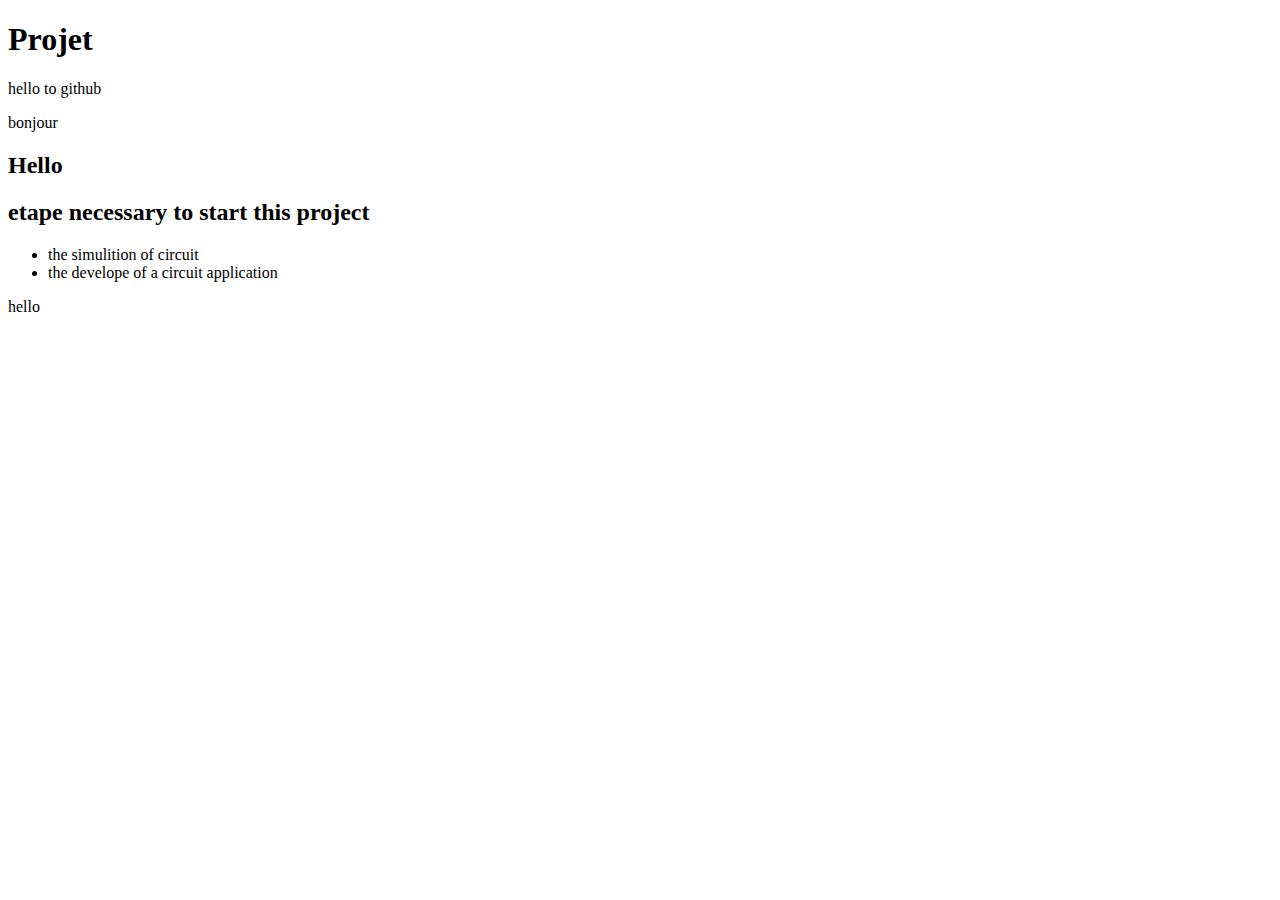
<file: index.html>
<!DOCTYPE html>
<html lang="fr">
<head>
    <meta charset="UTF-8">
    <meta name="viewport" content="width=device-width, initial-scale=1.0">
    <title>Home kenz-arab</title>
</head>
<body>
    <h1> Projet </h1>
    <p> hello to github</p>
    <p> bonjour</p>
    <h2>Hello</h2>
    <h2>etape necessary to start this project</h2>
    <ul>
        <li>the simulition of circuit</li>
        <li>the develope of a circuit application </li>
    </ul>
    <p> hello</p>
</body>
</html>
</file>
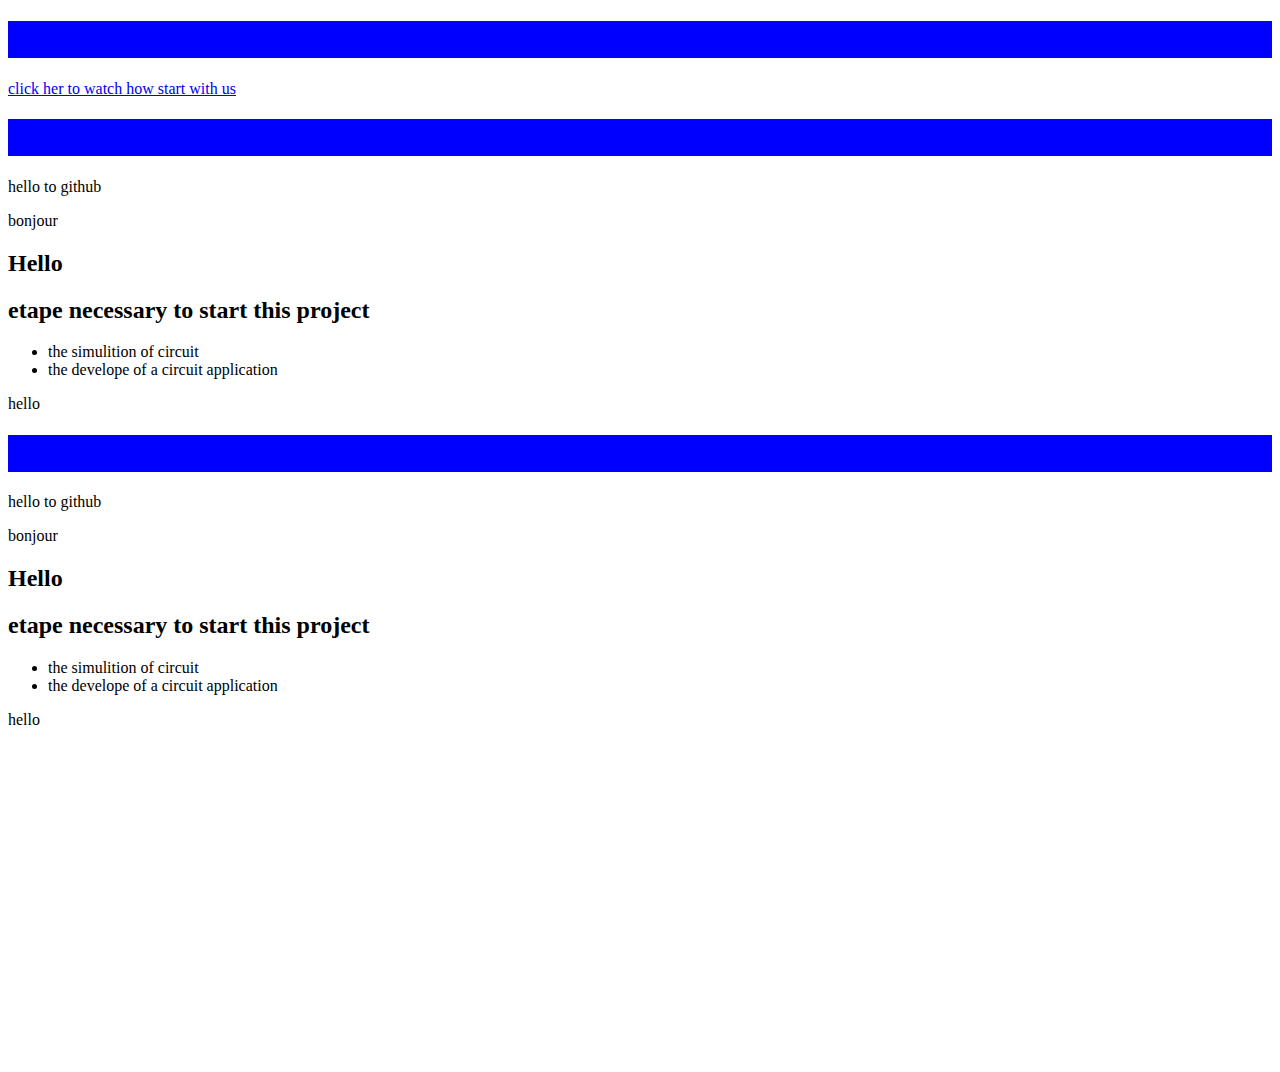
<file: dex.html>
<!DOCTYPE html>
<html lang="fr">
<head>
    <meta charset="UTF-8">
    <meta name="viewport" content="width=device-width, initial-scale=1.0">
    <title>Home kenz-arab</title>
    <link href="style.css" rel="stylesheet">
</head>
<body>
    <h1>Welcome to your store</h1>
    <a href="#tutorial">click her to watch how start with us</a>
    <h1> Projet </h1>
    <p> hello to github</p>
    <p> bonjour</p>
    <h2>Hello</h2>
    <h2>etape necessary to start this project</h2>
    <ul>
        <li>the simulition of circuit</li>
        <li>the develope of a circuit application </li>
    </ul>
    <p> hello</p>
    <h1> Projet </h1>
    <p> hello to github</p>
    <p> bonjour</p>
    <h2>Hello</h2>
    <h2>etape necessary to start this project</h2>
    <ul>
        <li>the simulition of circuit</li>
        <li>the develope of a circuit application </li>
    </ul>
    <p> hello</p>
    <iframe id=tutorial width="560" height="315" src="https://www.youtube.com/embed/Q9NQZ-DkiC0?si=6jyopu-2huGGlZMt" title="YouTube video player" frameborder="0" allow="accelerometer; autoplay; clipboard-write; encrypted-media; gyroscope; picture-in-picture; web-share" referrerpolicy="strict-origin-when-cross-origin" allowfullscreen></iframe>    

</body>
</file>
<file: style.css>
h1{
    color: blue;
    background-color: blue;
}
</file>
